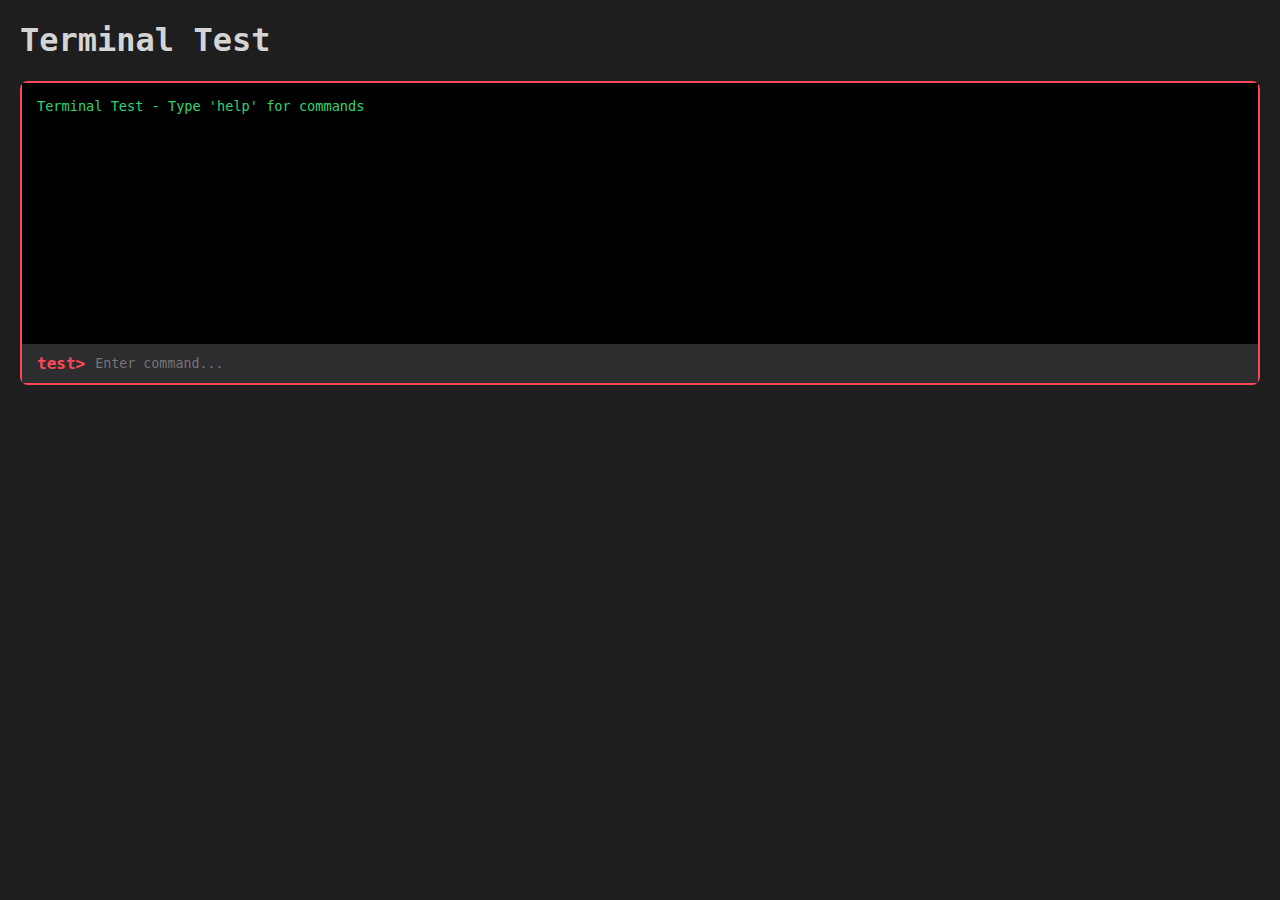
<file: server/frontend/test.html>
<!DOCTYPE html>
<html lang="pt-BR">
<head>
    <meta charset="UTF-8">
    <meta name="viewport" content="width=device-width, initial-scale=1.0">
    <title>Terminal Test</title>
    <style>
        body {
            background: #1e1e1e;
            color: #d4d4d4;
            font-family: 'Consolas', monospace;
            margin: 20px;
        }
        
        .terminal-container {
            background: #252526;
            border: 2px solid #ff4757;
            border-radius: 8px;
            height: 300px;
            display: flex;
            flex-direction: column;
        }
        
        .terminal-output {
            flex: 1;
            padding: 15px;
            overflow-y: auto;
            background: #000;
            color: #2ed573;
            font-size: 0.85rem;
        }
        
        .terminal-input-line {
            display: flex;
            align-items: center;
            padding: 10px 15px;
            background: #2d2d30;
        }
        
        .terminal-prompt {
            color: #ff4757;
            font-weight: 700;
            margin-right: 8px;
        }
        
        .terminal-input {
            flex: 1;
            background: transparent;
            border: none;
            color: #d4d4d4;
            font-family: inherit;
            outline: none;
        }
        
        .terminal-command {
            color: #ff4757;
            font-weight: 600;
        }
        
        .terminal-info {
            color: #969696;
        }
        
        .terminal-error {
            color: #ff4757;
        }
    </style>
</head>
<body>
    <h1>Terminal Test</h1>
    
    <div class="terminal-container">
        <div id="terminalOutput" class="terminal-output">
            Terminal Test - Type 'help' for commands<br><br>
        </div>
        
        <div class="terminal-input-line">
            <span id="terminalPrompt" class="terminal-prompt">test></span>
            <input type="text" id="terminalInput" class="terminal-input" placeholder="Enter command...">
        </div>
    </div>
    
    <script>
        // Test terminal functionality
        let history = [];
        
        function addToTerminal(text, type = 'output') {
            console.log('Adding to terminal:', text, 'Type:', type);
            const terminalOutput = document.getElementById('terminalOutput');
            const outputDiv = document.createElement('div');
            outputDiv.className = `terminal-${type}`;
            
            if (type === 'command') {
                const promptText = document.getElementById('terminalPrompt').textContent;
                outputDiv.innerHTML = `<span class="terminal-command">${promptText} ${text}</span>`;
            } else {
                outputDiv.textContent = text;
            }
            
            terminalOutput.appendChild(outputDiv);
            terminalOutput.scrollTop = terminalOutput.scrollHeight;
        }
        
        function executeCommand() {
            const terminalInput = document.getElementById('terminalInput');
            const command = terminalInput.value.trim();
            
            if (!command) return;
            
            // Add command to terminal output
            addToTerminal(command, 'command');
            history.unshift(command);
            
            // Clear input
            terminalInput.value = '';
            
            // Handle commands
            if (command.toLowerCase() === 'help') {
                addToTerminal('Available test commands:', 'info');
                addToTerminal('  help - Show this help', 'info');
                addToTerminal('  clear - Clear screen', 'info');
                addToTerminal('  test - Test message', 'info');
            } else if (command.toLowerCase() === 'clear') {
                document.getElementById('terminalOutput').innerHTML = 'Terminal cleared<br><br>';
            } else if (command.toLowerCase() === 'test') {
                addToTerminal('Test command executed successfully!', 'info');
            } else {
                addToTerminal(`Unknown command: ${command}`, 'error');
            }
        }
        
        // Event listeners
        document.addEventListener('DOMContentLoaded', function() {
            const terminalInput = document.getElementById('terminalInput');
            terminalInput.addEventListener('keydown', function(e) {
                if (e.key === 'Enter') {
                    executeCommand();
                }
            });
            
            // Focus input
            terminalInput.focus();
            
            console.log('Terminal test initialized');
        });
    </script>
</body>
</html>
</file>
